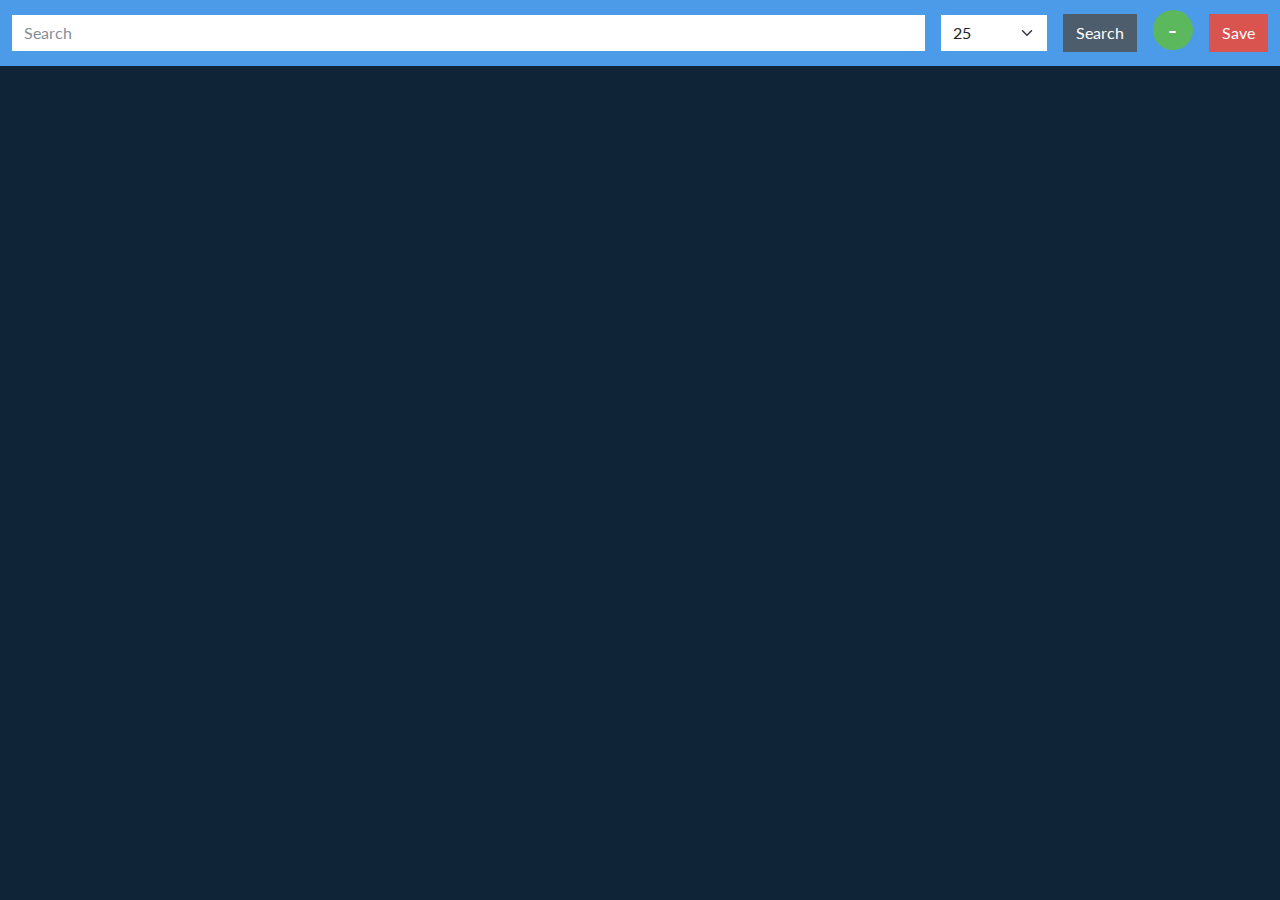
<file: index.html>
<!DOCTYPE html>
<!--[if lt IE 7]>      <html class="no-js lt-ie9 lt-ie8 lt-ie7"> <![endif]-->
<!--[if IE 7]>         <html class="no-js lt-ie9 lt-ie8"> <![endif]-->
<!--[if IE 8]>         <html class="no-js lt-ie9"> <![endif]-->
<!--[if gt IE 8]>      <html class="no-js"> <!--<![endif]-->
<html>
  <head>
    <!-- Global site tag (gtag.js) - Google Analytics -->
    <script
      async
      src="https://www.googletagmanager.com/gtag/js?id=G-J2DG1HNY5Y"
    ></script>
    <script>
      window.dataLayer = window.dataLayer || [];
      function gtag() {
        dataLayer.push(arguments);
      }
      gtag("js", new Date());

      gtag("config", "G-J2DG1HNY5Y");
    </script>
    <meta charset="utf-8" />
    <meta http-equiv="X-UA-Compatible" content="IE=edge" />
    <title></title>
    <meta name="description" content="" />
    <meta name="viewport" content="width=device-width, initial-scale=1" />
    <link rel="stylesheet" href="src/css/superhero/bootstrap.min.css" />
    <link rel="stylesheet" href="src/css/styles.css" />
  </head>

  <body>
    <nav class="sticky-top navbar navbar-expand-lg navbar-dark bg-primary">
      <div class="container-fluid">
        <input
          id="search_query"
          class="form-control me-sm-3"
          type="text"
          placeholder="Search"
        />
        <select class="form-select me-sm-3" id="limit_input"></select>
        <button
          class="btn btn-secondary my-2 my-sm-0 me-sm-3"
          type="submit"
          onclick="onSearchButtonClick()"
        >
          Search
        </button>
        <h2>
          <span id="paperCounter" class="badge rounded-pill bg-success me-sm-3"
            >-</span
          >
        </h2>
        <button
          type="button"
          class="btn btn-danger"
          onclick="onSaveButtonClick()"
        >
          Save
        </button>
      </div>
    </nav>
    <div id="search_res_container"></div>
    <script src="src/script/script.js"></script>
    <script>
      document
        .getElementById("search_query")
        .addEventListener("keyup", onEnterPressed);
      for (let i = 1; i <= 50; i++) {
        document.getElementById("limit_input").innerHTML += `<option ${
          i === 25 ? "selected" : ""
        }>${i}</option>`;
      }
    </script>
  </body>
</html>
</file>
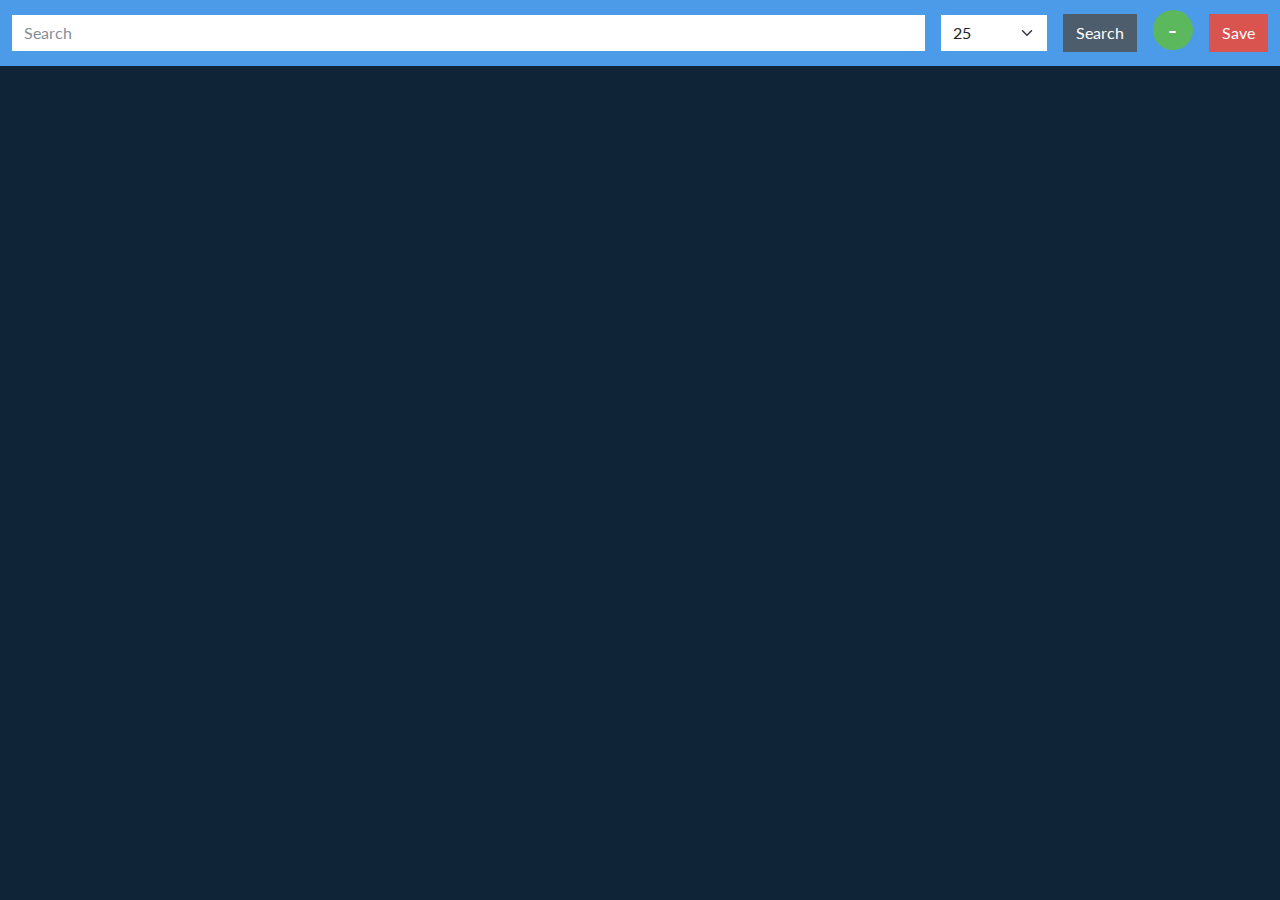
<file: src/index.html>
<!DOCTYPE html>
<!--[if lt IE 7]>      <html class="no-js lt-ie9 lt-ie8 lt-ie7"> <![endif]-->
<!--[if IE 7]>         <html class="no-js lt-ie9 lt-ie8"> <![endif]-->
<!--[if IE 8]>         <html class="no-js lt-ie9"> <![endif]-->
<!--[if gt IE 8]>      <html class="no-js"> <!--<![endif]-->
<html>
  <head>
    <meta charset="utf-8" />
    <meta http-equiv="X-UA-Compatible" content="IE=edge" />
    <title></title>
    <meta name="description" content="" />
    <meta name="viewport" content="width=device-width, initial-scale=1" />
    <link rel="stylesheet" href="/src/css/superhero/bootstrap.min.css" />
    <link rel="stylesheet" href="/src/css/styles.css" />
  </head>

  <body>
    <nav class="sticky-top navbar navbar-expand-lg navbar-dark bg-primary">
      <div class="container-fluid">
        <input
          id="search_query"
          class="form-control me-sm-3"
          type="text"
          placeholder="Search"
        />
        <select class="form-select me-sm-3" id="limit_input"></select>
        <button
          class="btn btn-secondary my-2 my-sm-0 me-sm-3"
          type="submit"
          onclick="onSearchButtonClick()"
        >
          Search
        </button>
        <h2>
          <span id="paperCounter" class="badge rounded-pill bg-success me-sm-3"
            >-</span
          >
        </h2>
        <button
          type="button"
          class="btn btn-danger"
          onclick="onSaveButtonClick()"
        >
          Save
        </button>
      </div>
    </nav>
    <div id="search_res_container"></div>
    <script src="/src/script/script.js" async defer></script>
    <script>
      document
        .getElementById("search_query")
        .addEventListener("keyup", onEnterPressed);
      for (let i = 1; i <= 50; i++) {
        document.getElementById("limit_input").innerHTML += `<option ${
          i === 25 ? "selected" : ""
        }>${i}</option>`;
      }
    </script>
  </body>
</html>
</file>
<file: src/css/styles.css>
#search_res_container {
    padding: 26px;
}

#limit_input {
    width: 10vw;
}
</file>
